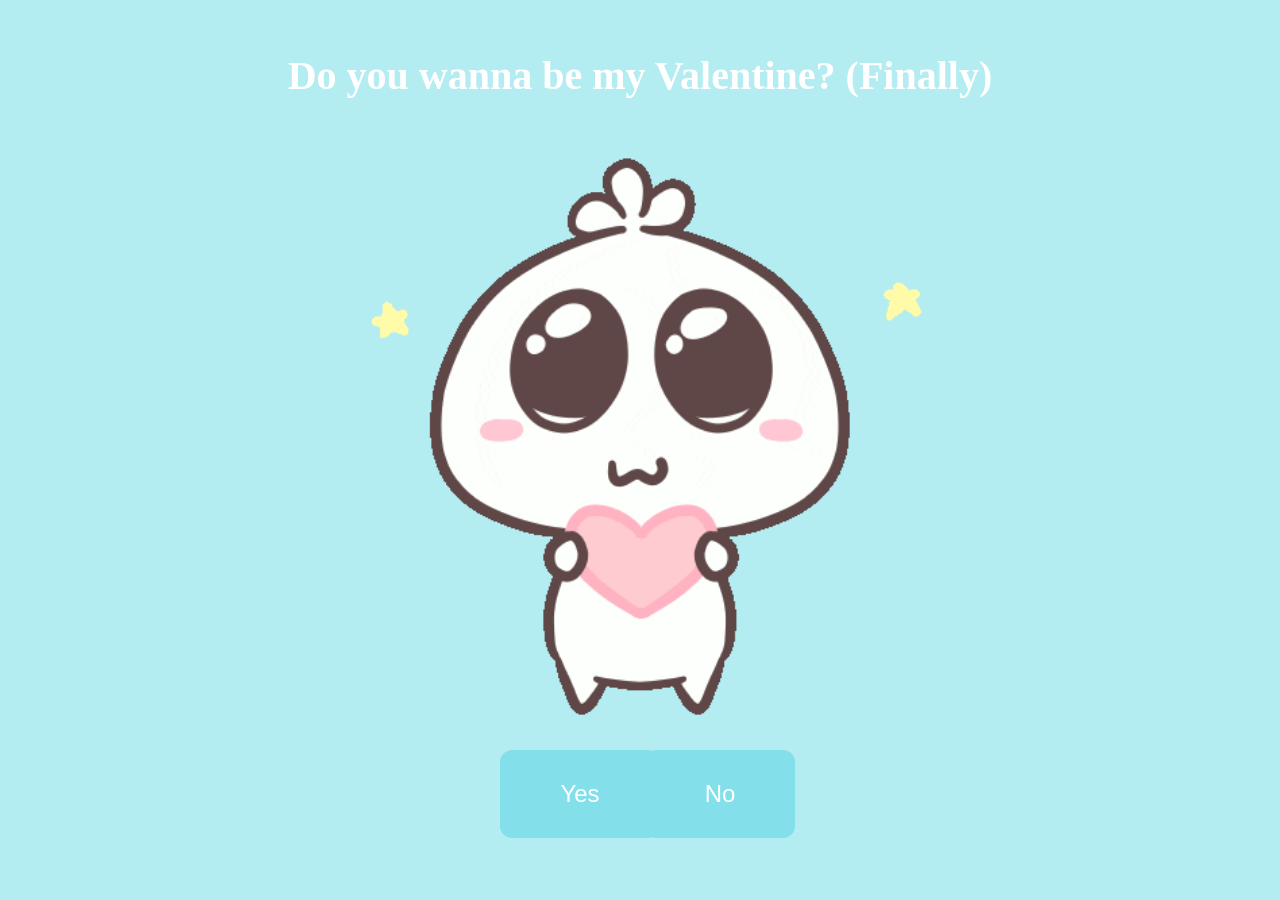
<file: doyouwannagooutwithme.html>
<!DOCTYPE html>
<html lang="en">
<head>
    <style>
        body {
            display: flex;
            justify-content: center;
            align-items: center;
            height: 90vh;
            background-color: #b3ecf1;
        }


        #noButton {
            position: absolute;
            margin-left: 150px;
            transition: 0.5s;
        }

        #yesButton {
            position: absolute;
            margin-right: 150px;
        }

        .header_text {
            font-family: 'Nunito';
            font-size: 40px;
            font-weight: bold;
            color: white;
            text-align: center;
            margin-top: 20px;
            margin-bottom: 0px;
        }

        .buttons {
            display: flex;
            flex-direction: row;
            justify-content: center;
            align-items: center;
            margin-top: 20px;
            margin-left: 20px;
        }

        .btn {
            background-color: #83dfe9;
            color: white;
            padding: 30px 60px;
            text-align: center;
            display: inline-block;
            font-size: 24px;
            margin: 10px 10px;
            cursor: pointer;
            border: none;
            border-radius: 12px;
            transition: background-color 0.3s ease;
        }

        #yesButton {
            transition: transform 0.5s ease;
        }

        .gif_container {
            display: flex;
            justify-content: center;
            align-items: center;
        }

        img {
            width: 75vmin;
            height: auto;
        }

        @media only screen and (max-width: 320px) and (max-height: 568px) {
            body {
                height: 100vh;
            }

            .header_text {
                font-size: 20px;
            }

            img {
                height: 60vh;
            }

            .btn {
                padding: 10px 18px;
                font-size: 12px;
            }
        }

        @media only screen and (max-width: 414px) and (max-height: 736px) {
            body {
                height: 90vh;
            }

            .header_text {
                font-size: 38px;
            }

            img {
                height: 60vh;
            }

            .btn {
                padding: 15px 25px;
                font-size: 20px;
            }
        }
    </style>
</head>
<body>
    <div class="container">
        <div>
            <h1 class="header_text">Do you wanna be my Valentine? (Finally)</h1>
        </div>
        <div class="gif_container">
            <img src="images/1.gif">
        </div>
        <div class="buttons">
            <button class="btn" id="yesButton" onclick="nextPage()">Yes</button>
            <button class="btn" id="noButton" onmouseover="moveButton(event)">No</button>
        </div>
    </div>
    <script>
        if ('ontouchstart' in window) {
          // This is a mobile device
          // Load mobile-specific script
          function nextPage() {
                        window.location.href = "yes.html";
                    }
                    
                    function moveButton() {
    var x = Math.random() * (window.innerWidth - document.getElementById('noButton').offsetWidth) - 85;
    var y = Math.random() * (window.innerHeight - document.getElementById('noButton').offsetHeight) - 48;
    document.getElementById('noButton').style.left = x + 'px';
    document.getElementById('noButton').style.top = y + 'px';

    // Lines 136 and 137: Update the position of the "No" button
    var noButton = document.getElementById('noButton');
    noButton.style.transition = 'transform 0.5s ease';
}


        }
          else {
          // This is a PC or a device with a mouse pointer
          // Load PC-specific script
          
        function nextPage() {
            window.location.href = "yes.html";
        }

        function moveButton(event) {
            var yesButton = document.getElementById('yesButton');
            var noButton = document.getElementById('noButton');

            // Get the current position of the pointer
            var pointerX = event.clientX;
            var pointerY = event.clientY;

            // Calculate the new position for the Yes button
            var x = pointerX - yesButton.offsetWidth / 2;
            var y = pointerY - yesButton.offsetHeight / 2;

            // Set the position of the Yes button
            yesButton.style.left = Math.max(0, Math.min(window.innerWidth - yesButton.offsetWidth, x)) + 'px';
            yesButton.style.top = Math.max(0, Math.min(window.innerHeight - yesButton.offsetHeight, y)) + 'px';

            // Move the No button away (similar to the original behavior)
            var newX = Math.random() * (window.innerWidth - noButton.offsetWidth) - 85;
            var newY = Math.random() * (window.innerHeight - noButton.offsetHeight) - 48;
            noButton.style.left = Math.max(0, Math.min(window.innerWidth - noButton.offsetWidth, newX)) + 'px';
            noButton.style.top = Math.max(0, Math.min(window.innerHeight - noButton.offsetHeight, newY)) + 'px';
        }}
    </script>
</body>
</html>
</file>
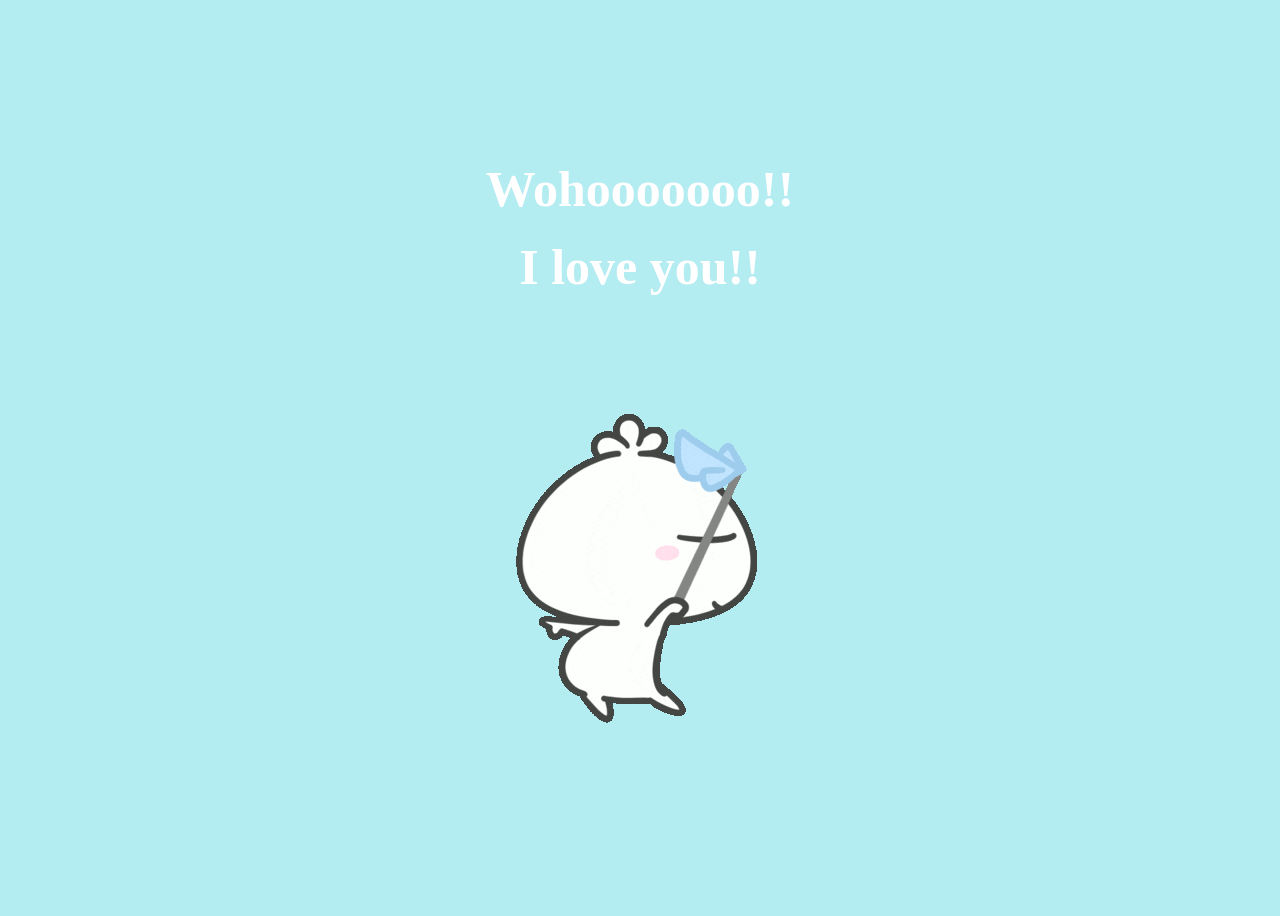
<file: yes.html>
<!DOCTYPE html>
<html lang="en">
    <head>
        <style>
body {
    display: flex;
    justify-content: center;
    align-items: center;
    height: 100vh;
    background-color: #b3ecf1;
}

.header_text {
    font-family: 'Nunito';
    font-size: 50px;
    font-weight: bold;
    color: white;
    text-align: center;
    margin-top: 20px;
    margin-bottom: 0px;
}

.gif_container {
    display: flex;
    justify-content: center;
    align-items: center;
}
</style>
        
    </head> 
    <body>
        <div class="container">
            <div >
                <h1 class = "header_text">Wohooooooo!!</h1>
				<h1 class = "header_text">I love you!!</h1>
            </div>
            <div class="gif_container">
                <img src="images/2.gif">
            </div>
        </div>
       
    </body> 
</html>
</file>
